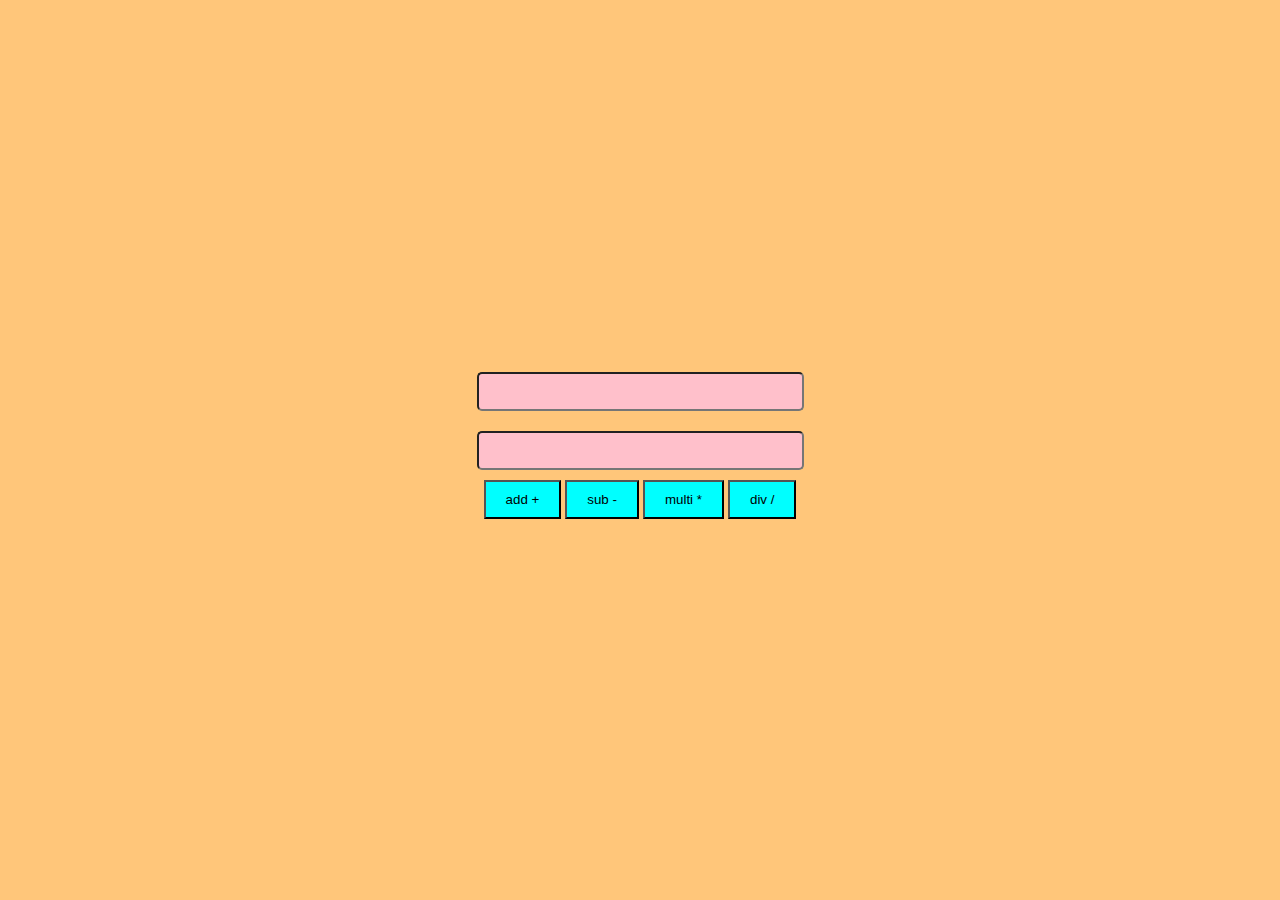
<file: Q-1/index.html>
<!DOCTYPE html>
<html>

<head>
    <meta charset="utf-8">
    <meta name="viewport" content="width=device-width">
    <title>repl.it</title>
    <link href="style.css" rel="stylesheet" type="text/css" />
</head>

<body>
    <input id="inputOne" type="number" />
    <input id="inputTwo" type="number" />
    <div class="container">
        <button id="add">add +</button>
        <button id="sub">sub -</button>
        <button id="multi">multi *</button>
        <button id="div">div /</button>
    </div>

    <div id="output"></div>
    <script src="script.js"></script>
</body>

</html>
</file>
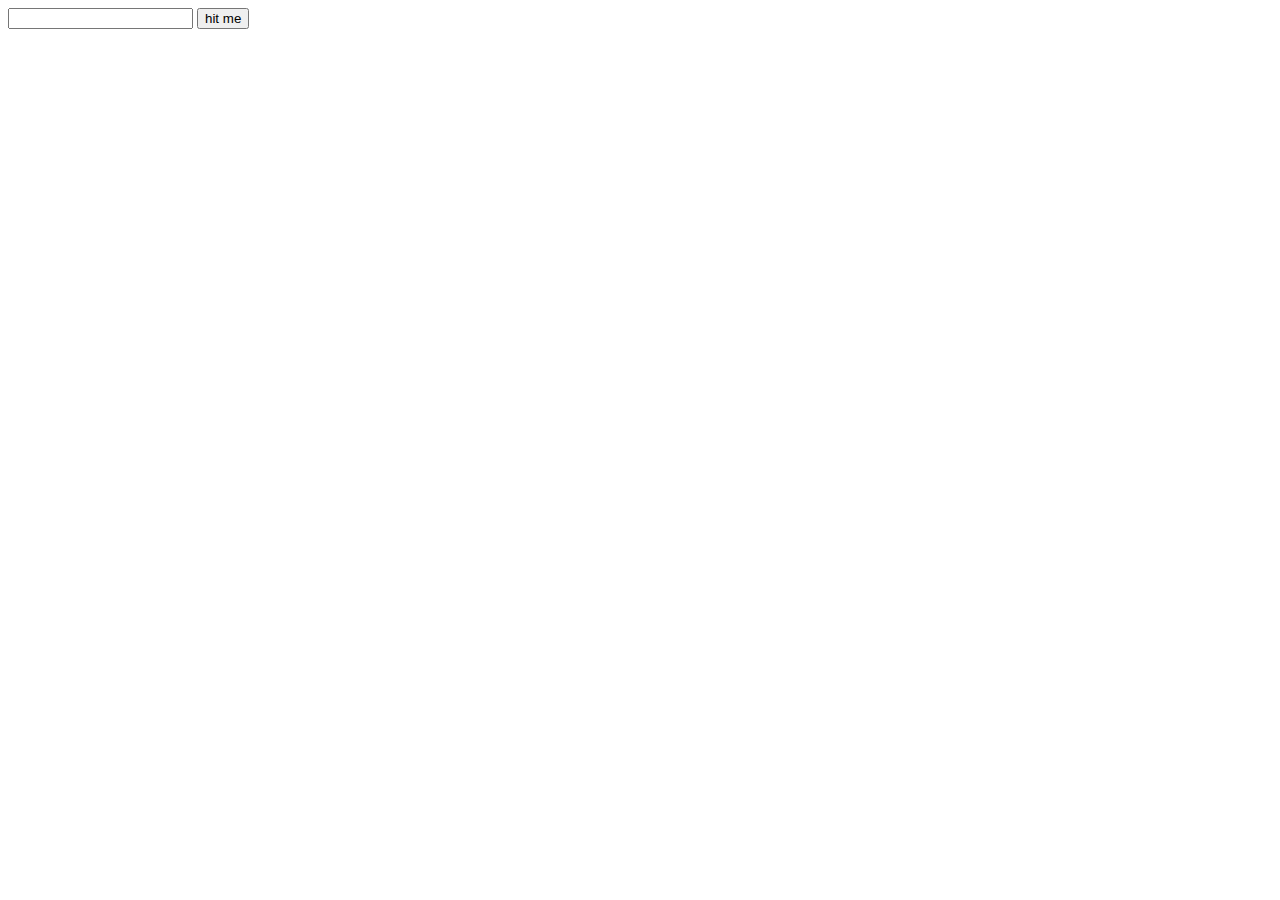
<file: Q-11/index.html>
<!DOCTYPE html>
<html lang="en">

<head>
    <meta charset="UTF-8">
    <meta http-equiv="X-UA-Compatible" content="IE=edge">
    <meta name="viewport" content="width=device-width, initial-scale=1.0">
    <title>Document</title>
</head>

<body>
    <input type="password" id="input">
    <button id="password">hit me</button>
    <div id="output">
    </div>
    <script src="script.js"></script>
</body>

</html>
</file>
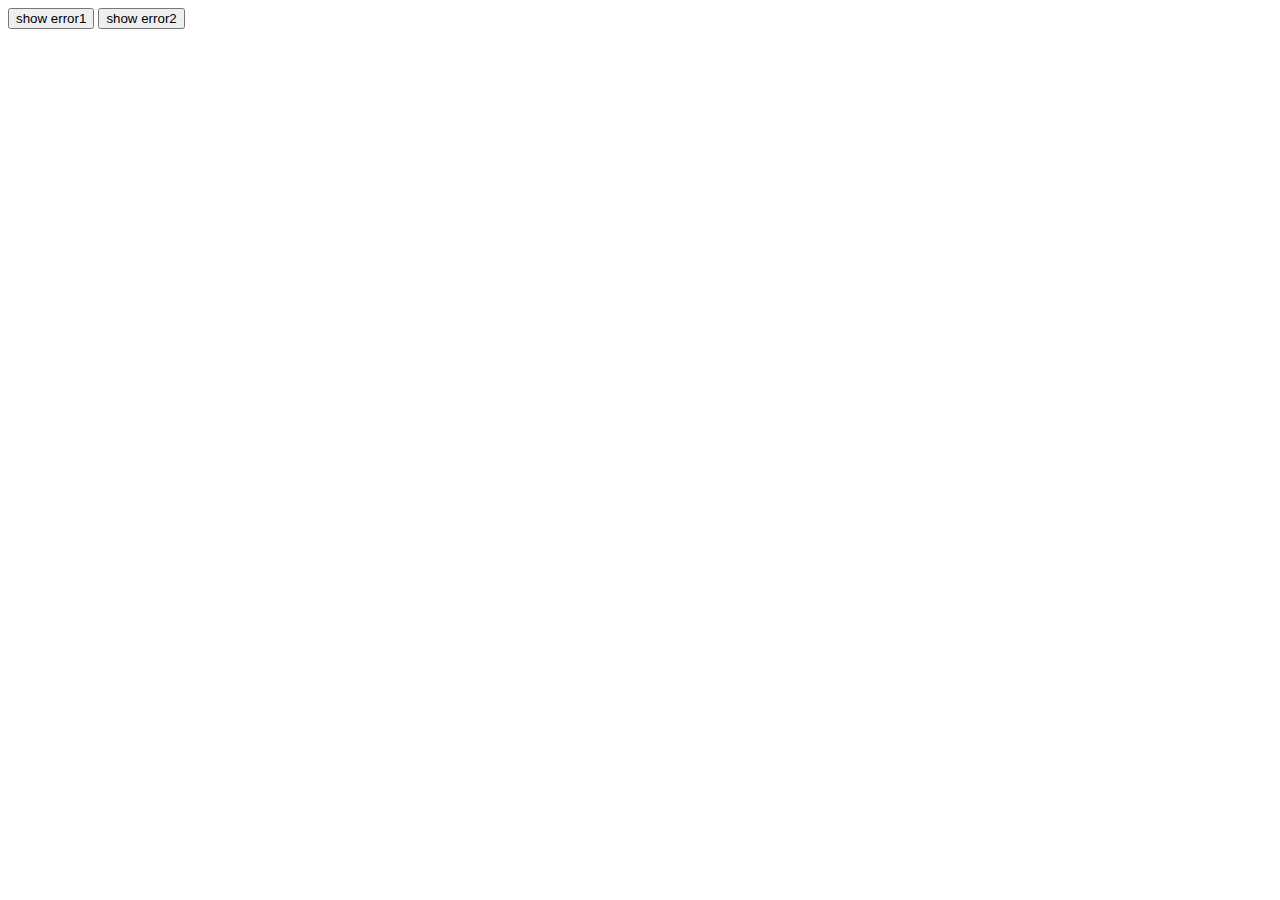
<file: Q-13/index.html>
<!DOCTYPE html>
<html lang="en">

<head>
    <meta charset="UTF-8">
    <meta http-equiv="X-UA-Compatible" content="IE=edge">
    <meta name="viewport" content="width=device-width, initial-scale=1.0">
    <title>Document</title>
</head>

<body>
    <button id="btn">show error1
         
    </button>
    <button id="btn2">show error2
         
    </button>
    <div id="output"></div>
    <script src="script.js"></script>
</body>

</html>
</file>
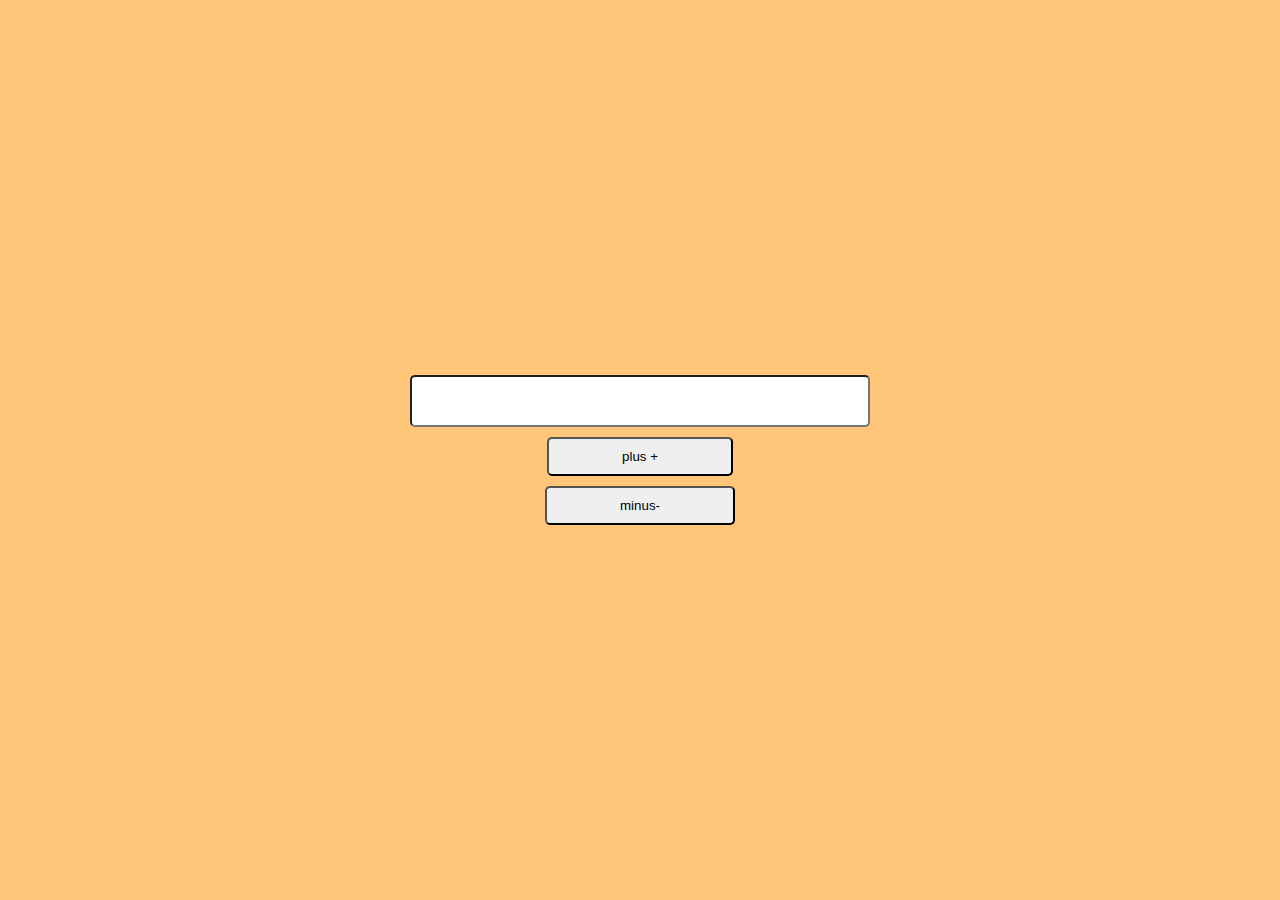
<file: Q-2/index.html>
<!DOCTYPE html>
<html>

<head>
    <meta charset="utf-8">
    <meta name="viewport" content="width=device-width">
    <title>repl.it</title>
    <link href="style.css" rel="stylesheet" type="text/css" />
</head>

<body>
    <input id="inputText" type="text">
    <button id="plus">plus +</button>
    <button id="minus">minus-</button>
    <script src="script.js"></script>
</body>

</html>
</file>
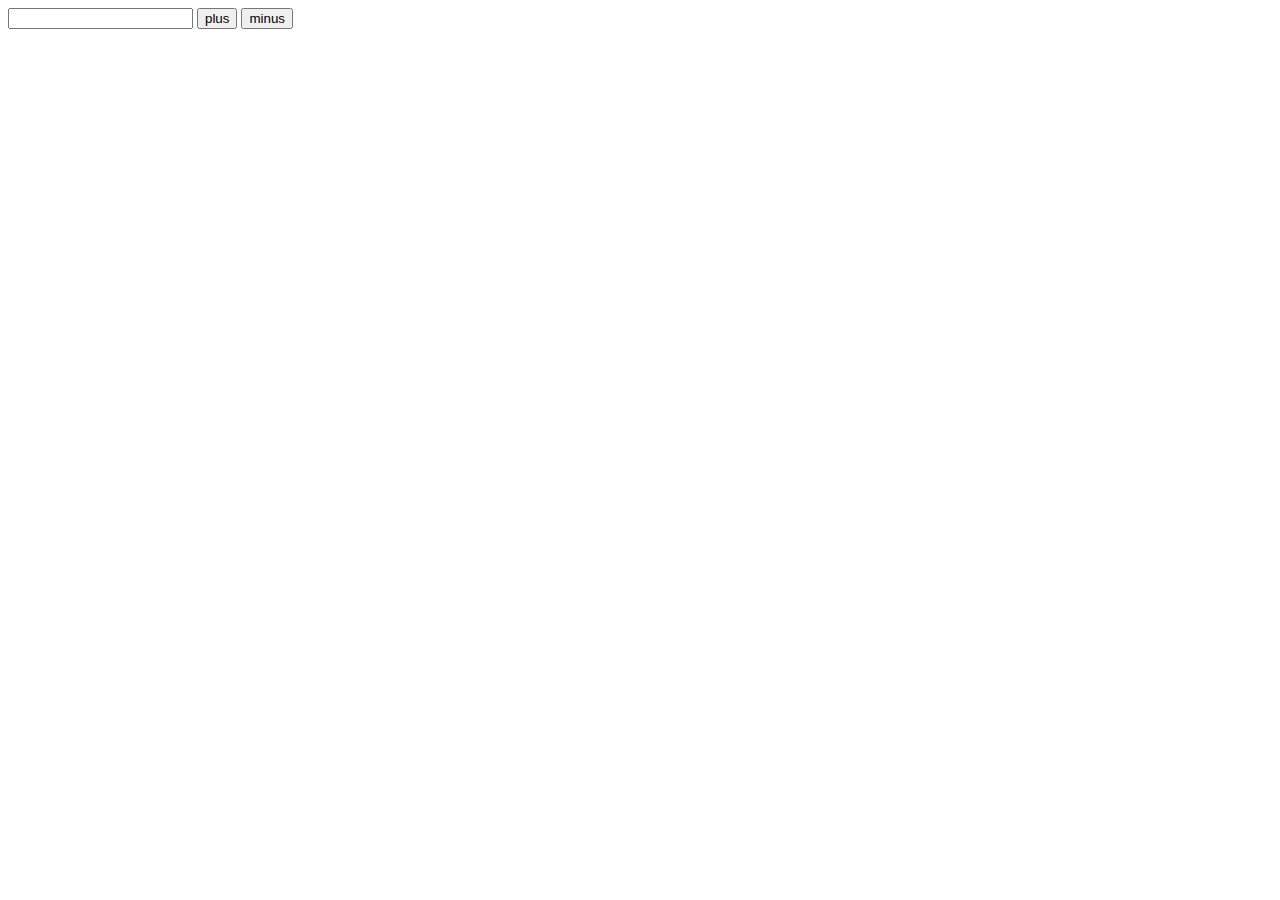
<file: Q-3/index.html>
<!DOCTYPE html>
<html lang="en">

<head>
    <meta charset="UTF-8">
    <meta http-equiv="X-UA-Compatible" content="IE=edge">
    <meta name="viewport" content="width=device-width, initial-scale=1.0">
    <title>Document</title>

</head>

<body>
    <input id="input">
    <button id="btnOne">plus</button>
    <button id="btnTwo">minus</button>
    <div id="output"></div>

    <script src="script.js"></script>
</body>



</html>
</file>
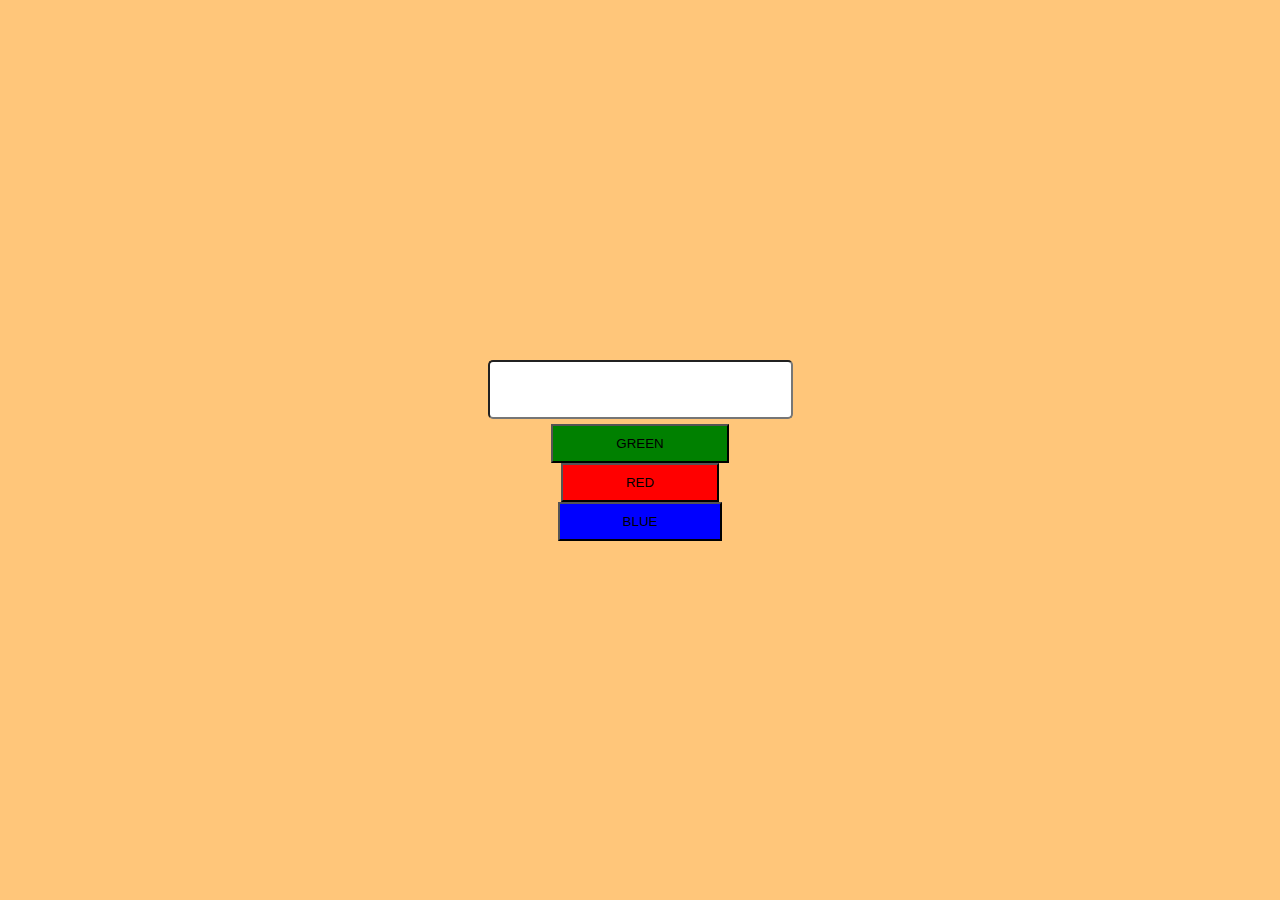
<file: Q-4/index.html>
<!DOCTYPE html>
<html lang="en">

<head>
    <meta charset="UTF-8">
    <meta http-equiv="X-UA-Compatible" content="IE=edge">
    <meta name="viewport" content="width=device-width, initial-scale=1.0">
    <title>Document</title>
    <link rel="stylesheet" href="style.css">
</head>

<body>
    <input id="input" />
    <button id="green">GREEN

    </button><button id="red">RED

    </button>
    <button id="blue">BLUE</button>
    <script src="script.js"></script>
</body>

</html>
</file>
<file: Q-1/style.css>
* {
    margin: 0px;
    padding: 0px;
}

body {
    display: flex;
    flex-direction: column;
    height: 100vh;
    justify-content: center;
    align-items: center;
    text-align: center;
    background-color: #FFC67A;
}

input {
    padding: 10px 73px 10px 73px;
    margin: 10px;
    border-radius: 5px;
    background-color: pink;
}

button {
    background-color: cyan;
    padding: 10px 20px 10px 20px;
}

#output {
    color: green;
    font-size: x-large;
    margin-bottom: 20px;
}
</file>
<file: Q-2/style.css>
* {
    margin: 0px;
    padding: 0px;
}

body {
    display: flex;
    flex-direction: column;
    height: 100vh;
    justify-content: center;
    align-items: center;
    text-align: center;
    background-color: #FFC67A;
}

#plus,
#minus {
    padding: 10px 73px 10px 73px;
    margin-top: 10px;
    border-radius: 5px;
}

#inputText {
    color: green;
    font-size: x-large;
    padding: 10px 73px 10px 73px;
    border-radius: 5px;
}
</file>
<file: Q-4/style.css>
* {
    margin: 0px;
    padding: 0px;
}

body {
    display: flex;
    flex-direction: column;
    height: 100vh;
    justify-content: center;
    align-items: center;
    text-align: center;
    background-color: #FFC67A;
}

#input {
    padding: 20px 62px 20px 62px;
    margin-bottom: 5px;
    border-radius: 5px;
}

#green {
    padding: 10px 63px 10px 63px;
    background-color: green;
}

#blue {
    padding: 10px 63px 10px 63px;
    background-color: blue;
}

#red {
    padding: 10px 63px 10px 63px;
    background-color: red;
}
</file>
